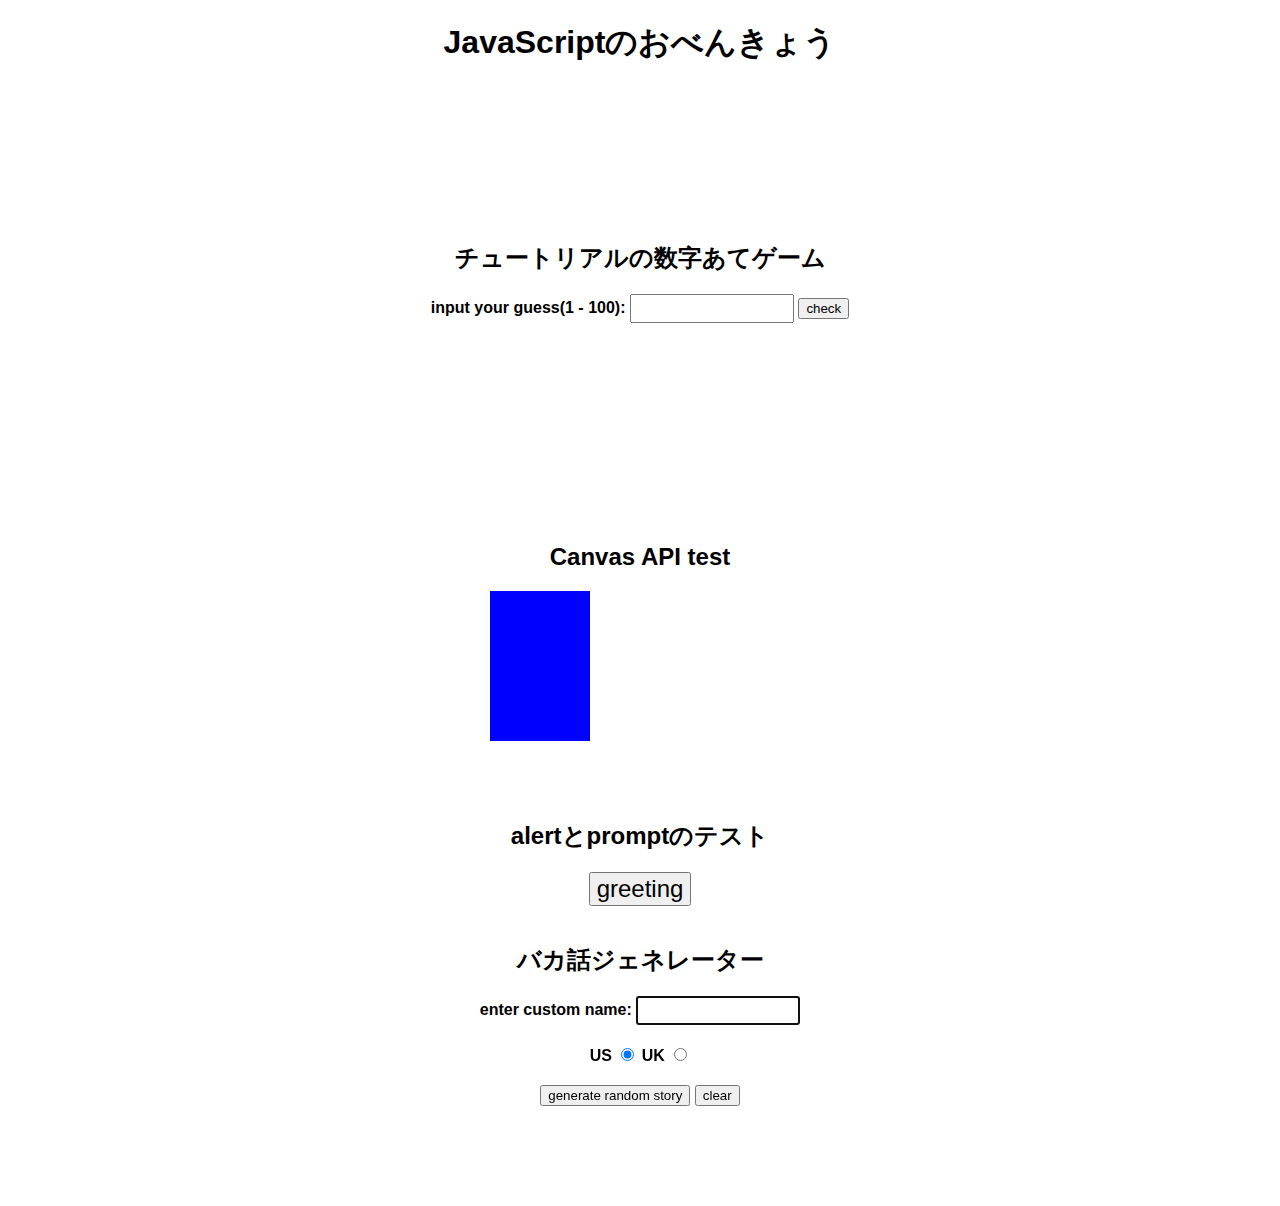
<file: MDN/JS/index.html>
<!DOCTYPE html>
<html lang="ja">

    <head>
        <meta charset="UTF-8">
        <meta http-equiv="X-UA-Compatible" content="IE=edge">
        <meta name="viewport" content="width=device-width, initial-scale=1.0">
        <link rel="stylesheet" href="./style.css">
        <title>JS practice</title>
    </head>

    <body>
        <h1>JavaScriptのおべんきょう</h1>
        <p>
            まずは<a href="https://developer.mozilla.org/ja/docs/Learn/JavaScript/">MDN</a>で触ってみる <br>
            ちなみに，MDNとはMozilla Developer Networkの略 <br>
            JSは駆け出しエンジニアとかのゴミ記事であふれてるけど，MDNは良質な情報が沢山あるので好き
        </p>

        <br><br>

        <h2>チュートリアルの数字あてゲーム</h2>
        <div class="guessing_game">
            <label for="field">input your guess(1 - 100): </label>
            <input type="text" id="field" class="field">
            <input type="submit" value="check" class="submit">
            <div class="result">
                <p class="guess"></p>
                <p class="last_res"></p>
                <p class="hi_low"></p>
            </div>
        </div>

        <br><br>

        <h2>Canvas API test</h2>
        <div class="canvas_test">
            <canvas id="canvas"></canvas>
        </div>

        <br><br>

        <h2>alertとpromptのテスト</h2>
        <button class="greeting">
            <font size="5">greeting</font>
        </button>

        <br><br>

        <h2>バカ話ジェネレーター</h2>
        <div class="silly_story_gen">
            <div>
                <label for="customname">enter custom name: </label>
                <input type="text" id="customname" placeholder="">
            </div>
            <div>
                <label for="us">US</label>
                <input type="radio" id="us" name="usuk" value="us" checked>
                <label for="uk">UK</label>
                <input type="radio" id="uk" name="usuk" value="uk">
            </div>
            <div>
                <button class="randomize">generate random story</button>
                <button class="clear">clear</button>
            </div>
            <p class="story"></p>
        </div>


        <script src="./index.js"></script>
        <!--
        jsの読み込みは最後に行わないとエラーが出る(headerで読み込むと，jsがhtml上のnullを参照してしまう)
        から/body直前に読み込む

        もしくは，header内に
        <script defer src="./index.js"></script>
        このようにdeferを付けて記述しても良い

        ちなみに，asyncというものもある
        <script async src="./index.js"></script>

        deferとasyncの使い分け
        defer: スクリプトが他のスクリプトなどに依存している(読み込む順序が大切な)時
        async: スクリプトに依存関係が無い時
        -->
    </body>

</html>
</file>
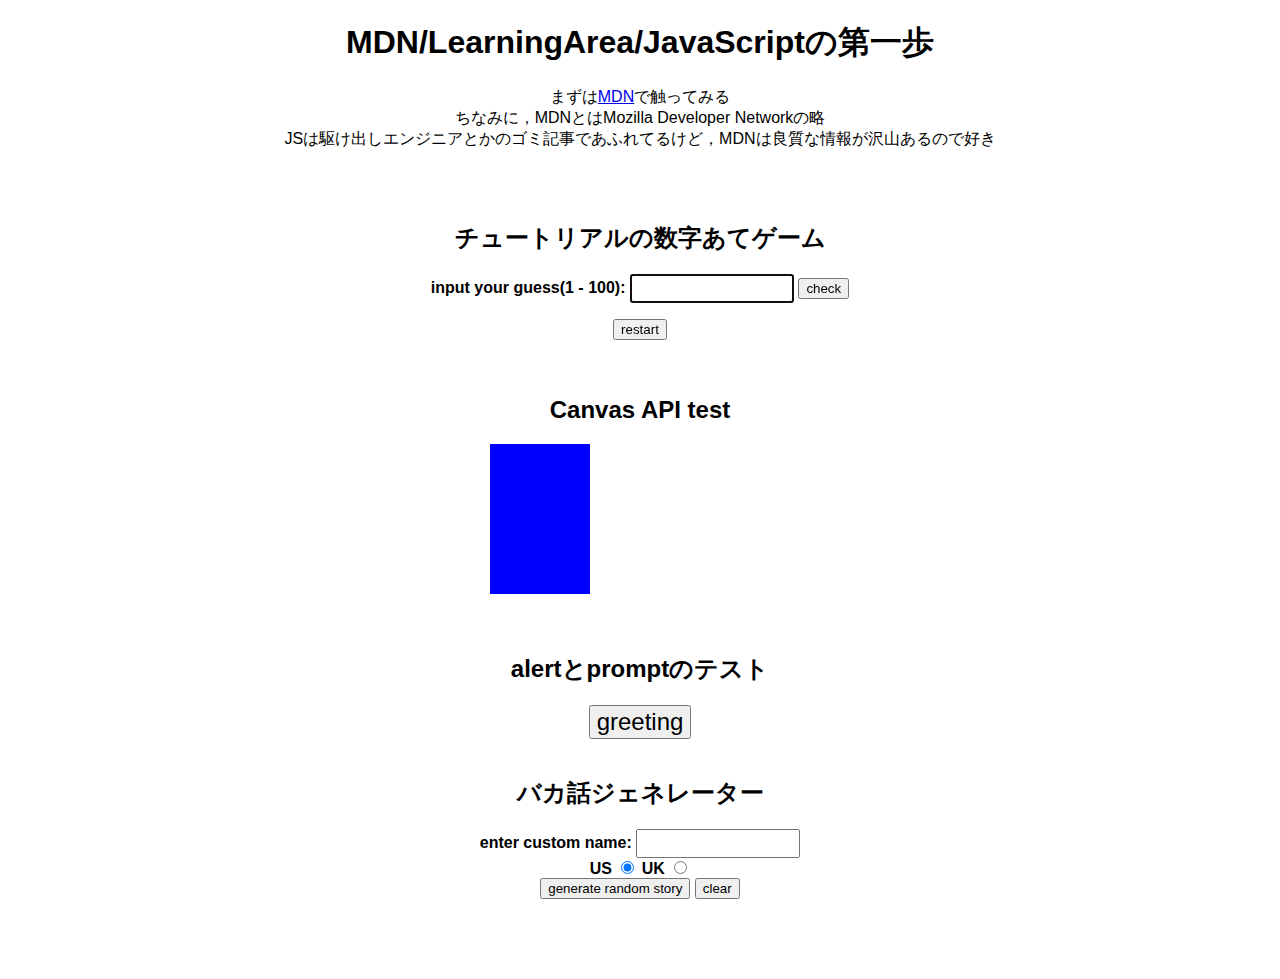
<file: MDN/JS/1-FirstSteps/index.html>
<!DOCTYPE html>
<html lang="ja">

    <head>
        <meta charset="UTF-8">
        <meta http-equiv="X-UA-Compatible" content="IE=edge">
        <meta name="viewport" content="width=device-width, initial-scale=1.0">
        <link rel="stylesheet" href="./style.css">
        <title>JS practice</title>
    </head>

    <body>
        <h1>MDN/LearningArea/JavaScriptの第一歩</h1>
        <p>
            まずは<a href="https://developer.mozilla.org/ja/docs/Learn/JavaScript/">MDN</a>で触ってみる <br>
            ちなみに，MDNとはMozilla Developer Networkの略 <br>
            JSは駆け出しエンジニアとかのゴミ記事であふれてるけど，MDNは良質な情報が沢山あるので好き
        </p>

        <br><br>

        <h2>チュートリアルの数字あてゲーム</h2>
        <div class="guessing_game" id="guessing_game">
            <label for="field">input your guess(1 - 100): </label>
            <input type="text" id="field" class="field">
            <input type="submit" value="check" class="submit">
            <div class="result">
                <p class="guess"></p>
                <p class="last_res"></p>
                <p class="hi_low"></p>
            </div>
            <input type="submit" value="restart" class="restart">
        </div>

        <br><br>

        <h2>Canvas API test</h2>
        <div class="canvas_test">
            <canvas id="canvas"></canvas>
        </div>

        <br><br>

        <h2>alertとpromptのテスト</h2>
        <button class="greeting">
            <font size="5">greeting</font>
        </button>

        <br><br>

        <h2>バカ話ジェネレーター</h2>
        <div class="silly_story_gen">
            <div>
                <label for="customname">enter custom name: </label>
                <input type="text" id="customname" placeholder="">
            </div>
            <div>
                <label for="us">US</label>
                <input type="radio" id="us" name="usuk" value="us" checked>
                <label for="uk">UK</label>
                <input type="radio" id="uk" name="usuk" value="uk">
            </div>
            <div>
                <button class="randomize">generate random story</button>
                <button class="clear">clear</button>
            </div>
            <p class="story"></p>
        </div>


        <script src="./index.js"></script>
        <!--
        jsの読み込みは最後に行わないとエラーが出る(headerで読み込むと，jsがhtml上のnullを参照してしまう)
        から/body直前に読み込む

        もしくは，header内に
        <script defer src="./index.js"></script>
        このようにdeferを付けて記述しても良い

        ちなみに，asyncというものもある
        <script async src="./index.js"></script>

        deferとasyncの使い分け
        defer: スクリプトが他のスクリプトなどに依存している(読み込む順序が大切な)時
        async: スクリプトに依存関係が無い時
        -->
    </body>

</html>
</file>
<file: MDN/JS/style.css>
body {
    text-align: center;
    font-family: Helvetica, sans-serif;
}

label {
    font-weight: bold;
}

div {
    padding-bottom: 20px;
}

input[type="text"] {
    padding: 5px;
    width: 150px;
}

p {
    background: #FFC125;
    color: #5E2612;
    padding: 10px;
    visibility: hidden;
}
</file>
<file: MDN/JS/1-FirstSteps/style.css>
body {
    text-align: center;
    font-family: Helvetica, sans-serif;
}

label {
    font-weight: bold;
}

div.silly_story_gen {
    padding-bottom: 20px;
    width: 350px;
    margin: 0 auto;
}

input[type="text"] {
    padding: 5px;
    width: 150px;
}

p.story {
    background: #FFC125;
    color: #5E2612;
    padding: 10px;
    visibility: hidden;
}
</file>
